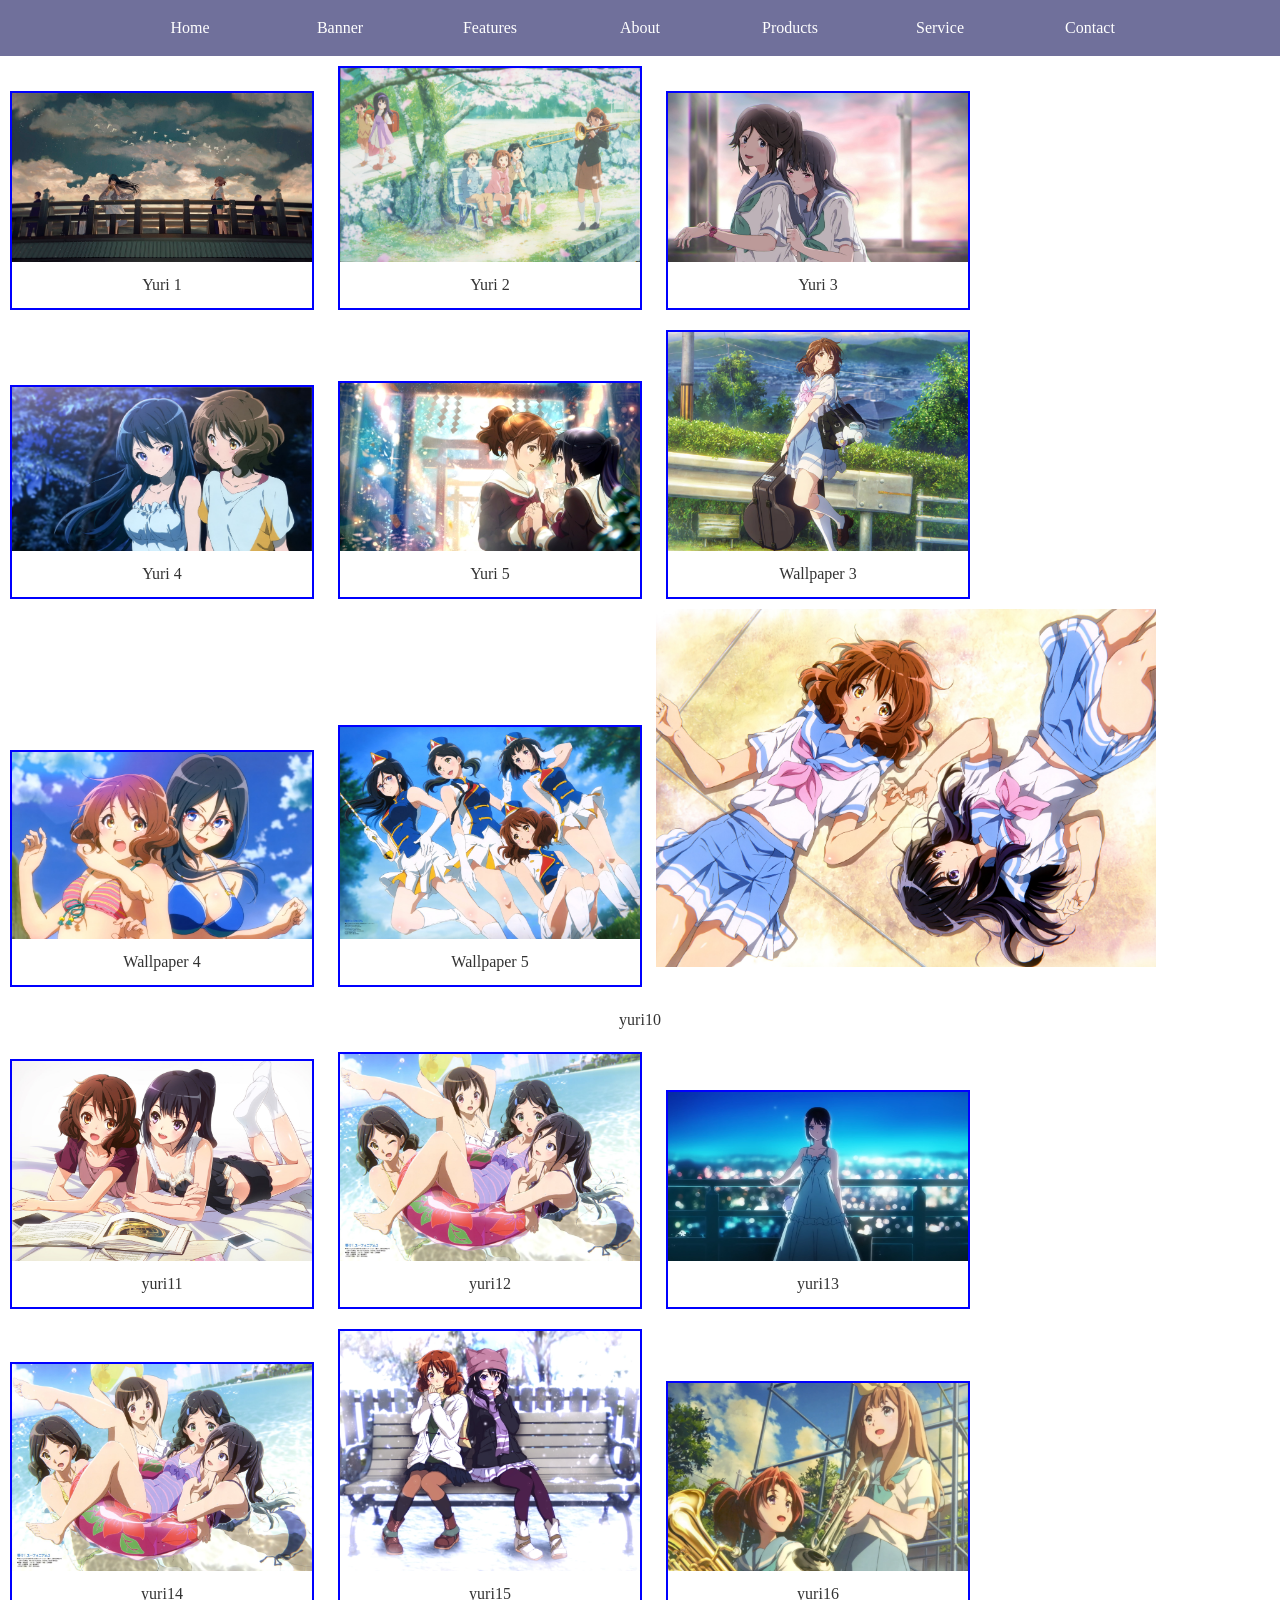
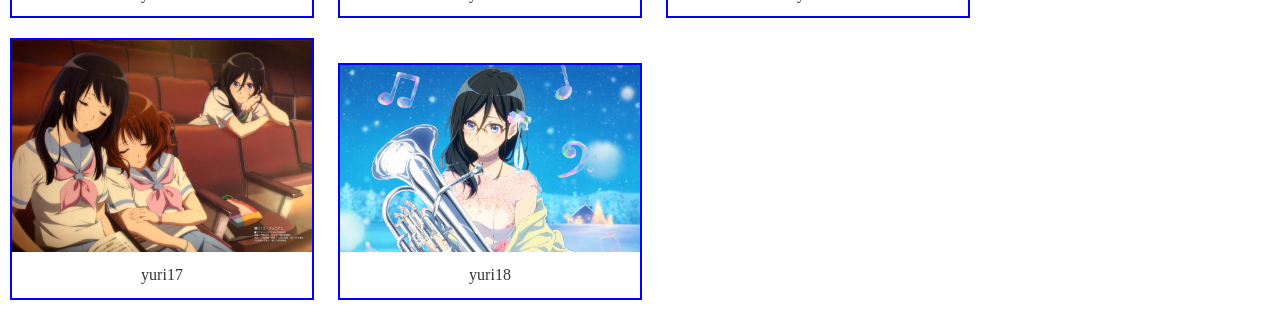
<file: banner.html>
<!DOCTYPE html>
<html lang="en">
<head>
    <meta charset="UTF-8">
    <meta name="viewport" content="width=device-width, initial-scale=1.0">
    <title>Banner - Sound Euphonium</title>
    <meta name="description" content="Image gallery of Sound Euphonium characters and scenes.">
    <link rel="stylesheet" href="style.css">
</head>
<body>
    <nav id="nav1">
      <ul>
        <li><a href="index.html">Home</a></li>
        <li><a href="banner.html" target="_blank">Banner</a></li>
        <li><a href="feature.html" target="_blank">Features</a></li>
        <li>
          <a
            href="https://myanimelist.net/anime/27989/Hibike_Euphonium"
            target="_blank"
            >About
          </a>
        </li>
        <li><a href="product.html" target="_blank">Products</a></li>
        <li><a href="service.html" target="_blank">Service</a></li>
        <li><a href="https://anime-eupho.com/" target="_blank">Contact</a></li>
      </ul>
    </nav>
<div id="gallery">
    <a href="img/yuri1.jpg" target="_blank"><img src="img/yuri1.jpg" alt="Yuri scene 1"></a>
    <div id="yuri1">Yuri 1</div>
</div>

<div id="gallery">
    <a href="img/yuri2.jpg" target="_blank"><img src="img/yuri2.jpg" alt="Yuri scene 2"></a>
    <div id="yuri1">Yuri 2</div>
</div>

<div id="gallery">
    <a href="img/yuri3.jpg" target="_blank"><img src="img/yuri3.jpg" alt="Yuri scene 3"></a>
    <div id="yuri1">Yuri 3</div>
</div>

<div id="gallery">
    <a href="img/yuri4.jpg" target="_blank"><img src="img/yuri4.jpg" alt="Yuri scene 4"></a>
    <div id="yuri1">Yuri 4</div>
</div>

<div id="gallery">
    <a href="img/yuri5.jpg" target="_blank"><img src="img/yuri5.jpg" alt="Yuri scene 5"></a>
    <div id="yuri1">Yuri 5</div>
</div>

<div id="gallery">
    <a href="img2/wallpaperflare.com_wallpaper (3).jpg" target="_blank"><img src="img2/wallpaperflare.com_wallpaper (3).jpg" alt="Wallpaper 3"></a>
    <div id="yuri1">Wallpaper 3</div>
</div>

<div id="gallery">
    <a href="img2/wallpaperflare.com_wallpaper (4).jpg" target="_blank"><img src="img2/wallpaperflare.com_wallpaper (4).jpg" alt="Wallpaper 4"></a>
    <div id="yuri1">Wallpaper 4</div>
</div>

<div id="gallery">
    <a href="img2/wallpaperflare.com_wallpaper (5).jpg" target="_blank"><img src="img2/wallpaperflare.com_wallpaper (5).jpg" alt="Wallpaper 5"></a>
    <div id="yuri1">Wallpaper 5</div>
</div>
</body>
</html>
    <a href="img2/wallpaperflare.com_wallpaper (6).jpg"" target="_blank"><img src="img2/wallpaperflare.com_wallpaper (6).jpg" alt="yuri" width="500"></a>
    <div id="yuri1">yuri10</div>
</div>

<div id="gallery">
    <a href="img2/wallpaperflare.com_wallpaper (7).jpg"" target="_blank"><img src="img2/wallpaperflare.com_wallpaper (7).jpg" alt="yuri" width="500"></a>
    <div id="yuri1">yuri11</div>
</div>

<div id="gallery">
    <a href="img2/wallpaperflare.com_wallpaper (8).jpg"" target="_blank"><img src="img2/wallpaperflare.com_wallpaper (8).jpg" alt="yuri" width="500"></a>
    <div id="yuri1">yuri12</div>
</div>

<div id="gallery">
    <a href="img2/wallpaperflare.com_wallpaper (9).jpg"" target="_blank"><img src="img2/wallpaperflare.com_wallpaper (9).jpg" alt="yuri" width="500"></a>
    <div id="yuri1">yuri13</div>
</div>

<div id="gallery">
    <a href="img2/wallpaperflare.com_wallpaper (10).jpg"" target="_blank"><img src="img2/wallpaperflare.com_wallpaper (10).jpg" alt="yuri" width="500"></a>
    <div id="yuri1">yuri14</div>
</div>

<div id="gallery">
    <a href="img2/wallpaperflare.com_wallpaper (11).jpg"" target="_blank"><img src="img2/wallpaperflare.com_wallpaper (11).jpg" alt="yuri" width="500"></a>
    <div id="yuri1">yuri15</div>
</div>

<div id="gallery">
    <a href="img2/wallpaperflare.com_wallpaper (12).jpg"" target="_blank"><img src="img2/wallpaperflare.com_wallpaper (12).jpg" alt="yuri" width="500"></a>
    <div id="yuri1">yuri16</div>
</div>

<div id="gallery">
    <a href="img2/wallpaperflare.com_wallpaper (13).jpg"" target="_blank"><img src="img2/wallpaperflare.com_wallpaper (13).jpg" alt="yuri" width="500"></a>
    <div id="yuri1">yuri17</div>
</div>

<div id="gallery">
    <a href="img2/wallpaperflare.com_wallpaper (14).jpg"" target="_blank"><img src="img2/wallpaperflare.com_wallpaper (14).jpg" alt="yuri" width="500"></a>
    <div id="yuri1">yuri18</div>
</div>
</body>
</html>
</file>
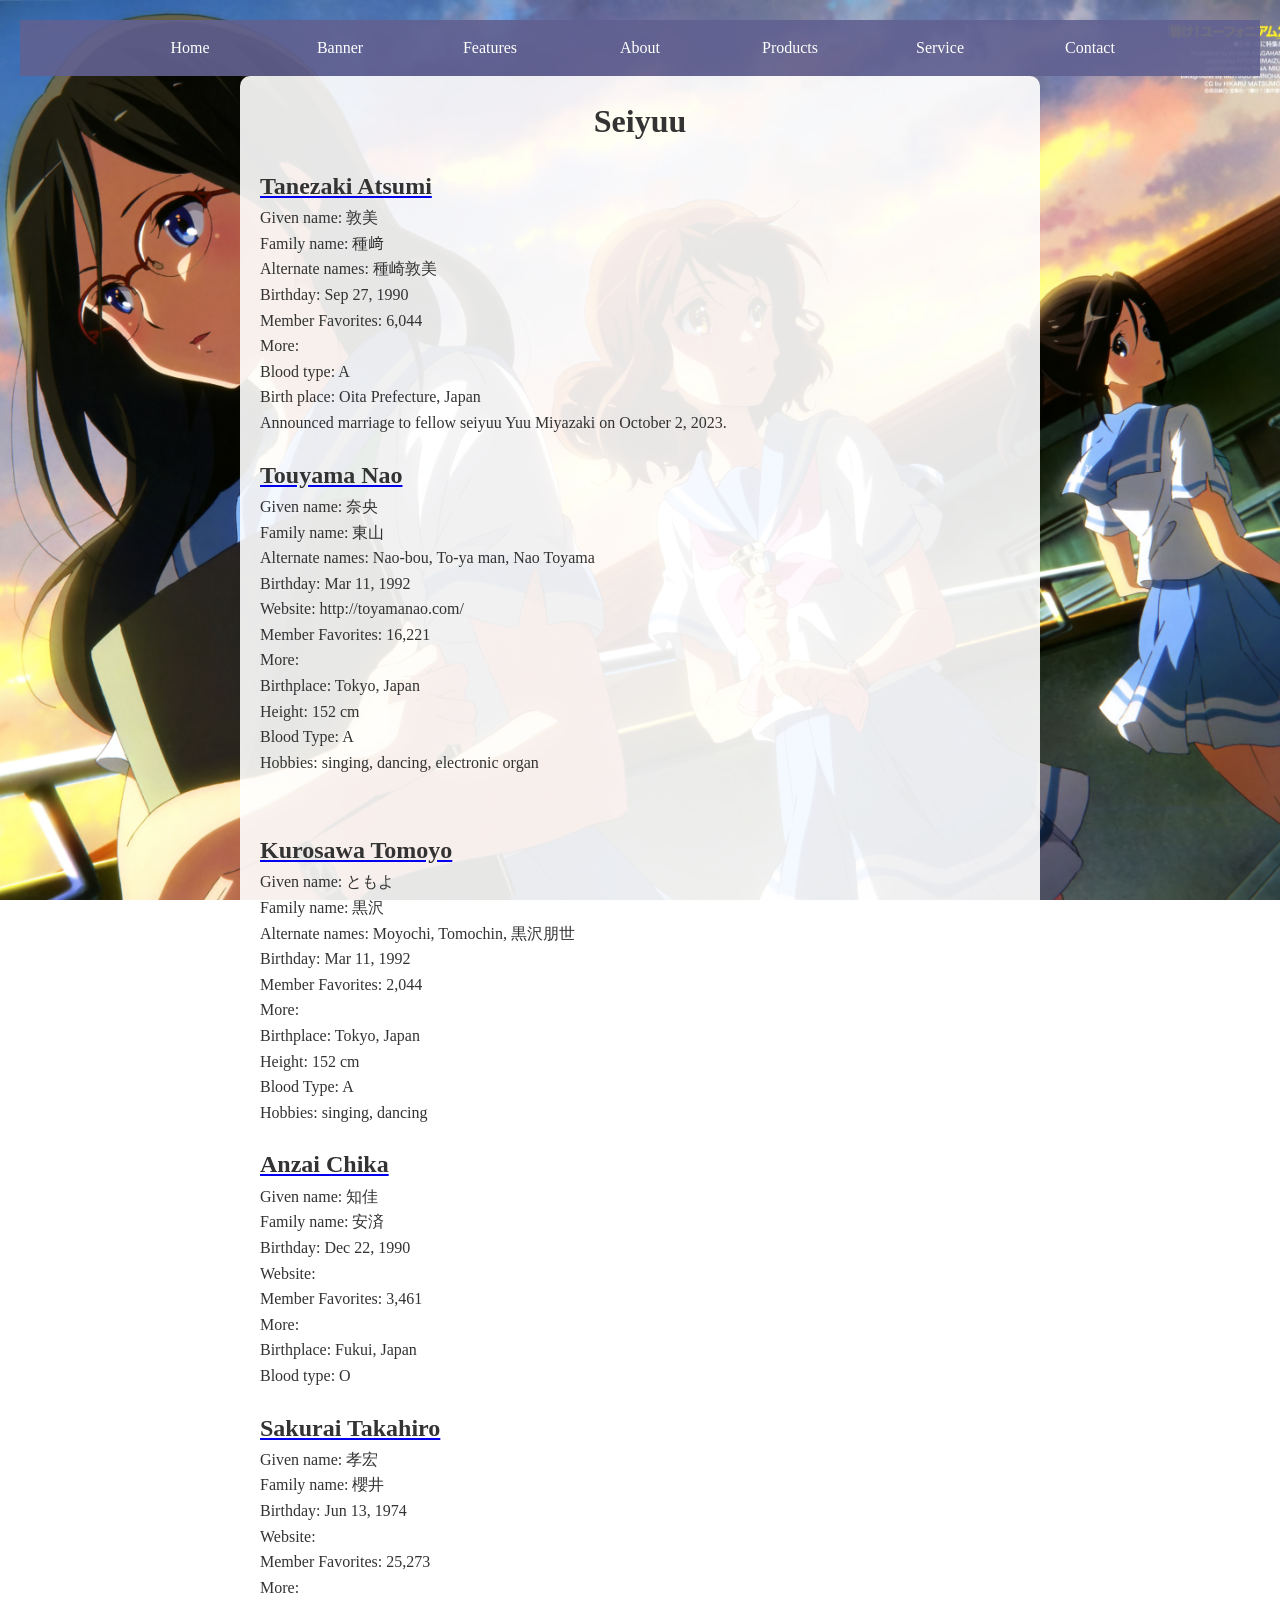
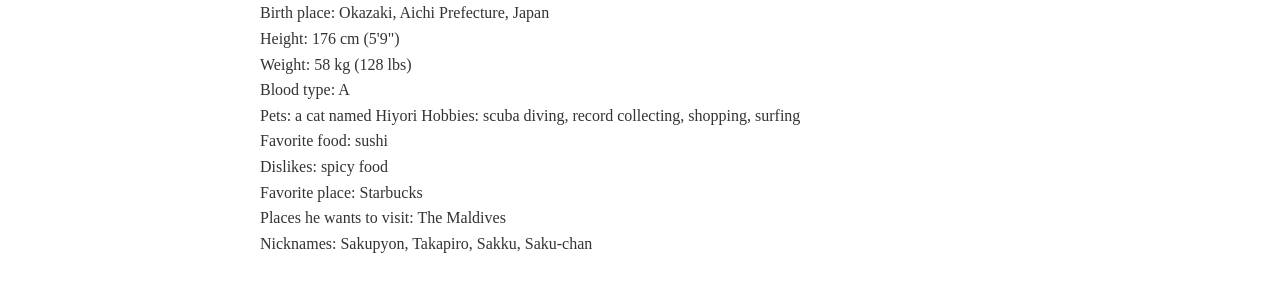
<file: feature.html>
<!doctype html>
<html lang="en">
  <head>
    <meta charset="UTF-8" />
    <meta name="viewport" content="width=device-width, initial-scale=1.0" />
    <title>Features - Sound Euphonium</title>
    <meta
      name="description"
      content="Learn about the voice actors and features of Sound Euphonium."
    />
    <link rel="stylesheet" href="style.css" />
  </head>
  <body id="feature">
    <nav id="nav1">
      <ul>
        <li><a href="index.html">Home</a></li>
        <li><a href="banner.html" target="_blank">Banner</a></li>
        <li><a href="feature.html" target="_blank">Features</a></li>
        <li>
          <a
            href="https://myanimelist.net/anime/27989/Hibike_Euphonium"
            target="_blank"
            >About
          </a>
        </li>
        <li><a href="product.html" target="_blank">Products</a></li>
        <li><a href="service.html" target="_blank">Service</a></li>
        <li><a href="https://anime-eupho.com/" target="_blank">Contact</a></li>
      </ul>
    </nav>
    <div id="seiyuu">
      <h1>Seiyuu</h1>
      <a href="https://myanimelist.net/people/17215/Atsumi_Tanezaki"
        ><h2>Tanezaki Atsumi</h2></a
      >
      <p>
        Given name: 敦美 <br />
        Family name: 種﨑 <br />
        Alternate names: 種崎敦美<br />
        Birthday: Sep 27, 1990<br />
        Member Favorites: 6,044<br />
        More:<br />
        Blood type: A<br />
        Birth place: Oita Prefecture, Japan<br />

        Announced marriage to fellow seiyuu Yuu Miyazaki on October 2, 2023.
      </p>
      <a href="https://myanimelist.net/people/11184/Nao_Touyama"
        ><h2>Touyama Nao</h2></a
      >
      <p>
        Given name: 奈央 <br />
        Family name: 東山<br />
        Alternate names: Nao-bou, To-ya man, Nao Toyama<br />
        Birthday: Mar 11, 1992<br />
        Website: http://toyamanao.com/<br />
        Member Favorites: 16,221<br />
        More:<br />
        Birthplace: Tokyo, Japan<br />
        Height: 152 cm<br />
        Blood Type: A<br />
        Hobbies: singing, dancing, electronic organ
      </p>
      <br />
      <a href="https://myanimelist.net/people/11661/Tomoyo_Kurosawa"
        ><h2>Kurosawa Tomoyo</h2></a
      >
      <p>
        Given name: ともよ <br />
        Family name: 黒沢 <br />
        Alternate names: Moyochi, Tomochin, 黒沢朋世 <br />
        Birthday: Mar 11, 1992<br />
        Member Favorites: 2,044<br />
        More:<br />
        Birthplace: Tokyo, Japan<br />
        Height: 152 cm<br />
        Blood Type: A<br />
        Hobbies: singing, dancing
      </p>
      <a href="https://myanimelist.net/people/11030/Chika_Anzai"
        ><h2>Anzai Chika</h2></a
      >
      <p>
        Given name: 知佳 <br />
        Family name: 安済 <br />
        Birthday: Dec 22, 1990 <br />
        Website:<br />
        Member Favorites: 3,461<br />
        More:<br />
        Birthplace: Fukui, Japan<br />
        Blood type: O<br />
      </p>
      <a href="https://myanimelist.net/people/79/Takahiro_Sakurai"
        ><h2>Sakurai Takahiro</h2></a
      >
      <p>
        Given name: 孝宏 <br />
        Family name: 櫻井 <br />
        Birthday: Jun 13, 1974 <br />
        Website: <br />
        Member Favorites: 25,273 <br />
        More: <br />
        Birth place: Okazaki, Aichi Prefecture, Japan <br />
        Height: 176 cm (5'9") <br />
        Weight: 58 kg (128 lbs) <br />
        Blood type: A <br />
        Pets: a cat named Hiyori Hobbies: scuba diving, record collecting,
        shopping, surfing <br />
        Favorite food: sushi <br />
        Dislikes: spicy food <br />
        Favorite place: Starbucks <br />
        Places he wants to visit: The Maldives <br />
        Nicknames: Sakupyon, Takapiro, Sakku, Saku-chan <br />
      </p>
    </div>
  </body>
</html>
</file>
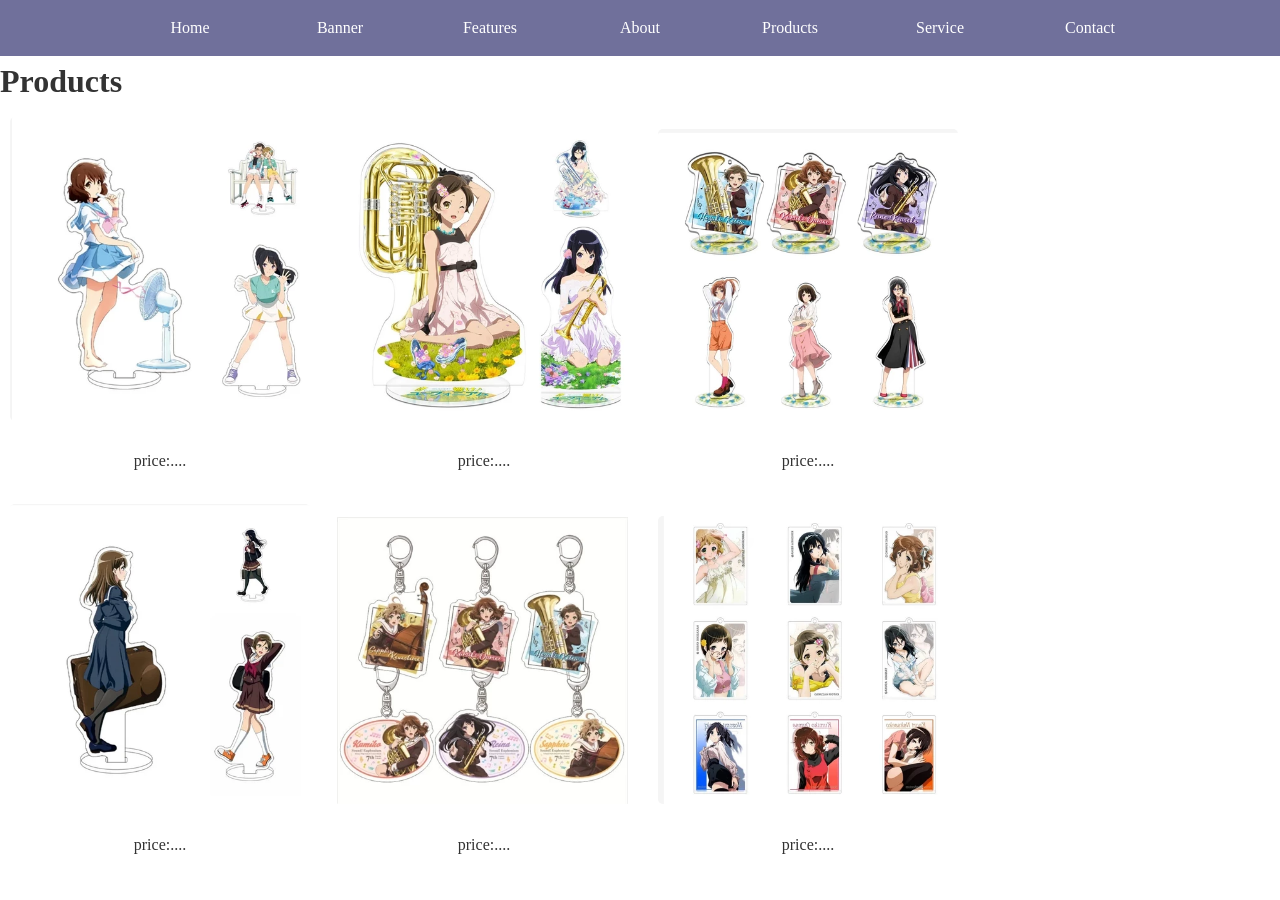
<file: product.html>
<!DOCTYPE html>
<html lang="en">
<head>
    <meta charset="UTF-8">
    <meta name="viewport" content="width=device-width, initial-scale=1.0">
    <title>Products - Sound Euphonium</title>
    <meta name="description" content="Official merchandise and products for Sound Euphonium fans.">
    <link rel="stylesheet" href="style.css">
</head>
<body>
    <nav id="nav1">
      <ul>
        <li><a href="index.html">Home</a></li>
        <li><a href="banner.html" target="_blank">Banner</a></li>
        <li><a href="feature.html" target="_blank">Features</a></li>
        <li>
          <a
            href="https://myanimelist.net/anime/27989/Hibike_Euphonium"
            target="_blank"
            >About
          </a>
        </li>
        <li><a href="product.html" target="_blank">Products</a></li>
        <li><a href="service.html" target="_blank">Service</a></li>
        <li><a href="https://anime-eupho.com/" target="_blank">Contact</a></li>
      </ul>
    </nav>
 <h1>Products</h1>
    <div id="product">
    <a href="https://shopee.vn/M%C3%B4-h%C3%ACnh-Standee-Anime-Hibike!-Euphonium-Sound!-Euphonium-Mica-Trang-tr%C3%AD-B%C3%A0n-h%E1%BB%8Dc-15cm-Qu%C3%A0-t%E1%BA%B7ng-S%C6%B0u-t%E1%BA%A7m-Ph%E1%BB%A5-ki%E1%BB%87n-C%E1%BB%B1c-%C4%91%E1%BA%B9p-i.48977733.55007324147?extraParams=%7B%22display_model_id%22%3A350652819508%2C%22model_selection_logic%22%3A3%7D&sp_atk=5661da1e-9aa4-47e4-a069-47473a61a404&xptdk=5661da1e-9aa4-47e4-a069-47473a61a404" target="_blank"><img src="img/product.png" alt="yuri" width="500"></a>
    <div id="yuri1">price:....</div>
</div>
    <div id="product">
    <a href="https://shopee.vn/M%C3%B4-H%C3%ACnh-Standee-Anime-Hibike!-Euphonium-Sound!-Euphonium-Ch%E1%BA%A5t-Li%E1%BB%87u-Acrylic-Cao-15cm-Trang-Tr%C3%AD-B%C3%A0n-H%E1%BB%8Dc-Qu%C3%A0-T%E1%BA%B7ng-S%C6%B0u-T%E1%BA%A7m-i.48977733.49407353557?extraParams=%7B%22display_model_id%22%3A277461433668%2C%22model_selection_logic%22%3A3%7D&sp_atk=00dfc2ee-cac5-4b62-be4b-42d4b5f3e16a&xptdk=00dfc2ee-cac5-4b62-be4b-42d4b5f3e16a" target="_blank"><img src="img/product2.png" alt="yuri" width="500"></a>
    <div id="yuri1">price:....</div>
</div>
    <div id="product">
    <a href="https://shopee.vn/Standee-Anime-Hibike!-Euphonium-M%C3%B4-H%C3%ACnh-Mica-Acrylic-15cm-Nh%C3%A2n-V%E1%BA%ADt-Kumiko-Oumae-Reina-Kousaka-Trang-Tr%C3%AD-B%C3%A0n-H%E1%BB%8Dc-Qu%C3%A0-i.426788862.58106932759?extraParams=%7B%22display_model_id%22%3A335620192090%2C%22model_selection_logic%22%3A3%7D&sp_atk=6ac5c6a8-ec04-49ed-aff2-a89780801a1c&xptdk=6ac5c6a8-ec04-49ed-aff2-a89780801a1c" target="_blank"><img src="img/product3.png" alt="yuri" width="500"></a>
    <div id="yuri1">price:....</div>
</div>
    <div id="product">
    <a href="https://shopee.vn/Standee-Anime-Hibike!-Euphonium-M%C3%B4-H%C3%ACnh-Mica-Acrylic-Trang-Tr%C3%AD-B%C3%A0n-H%E1%BB%8Dc-Cao-15cm-Qu%C3%A0-T%E1%BA%B7ng-S%C6%B0u-T%E1%BA%A7m-Ph%E1%BB%A5-Ki%E1%BB%87n-Hibike-i.48977733.55657337644?extraParams=%7B%22display_model_id%22%3A410652814424%2C%22model_selection_logic%22%3A3%7D&sp_atk=c80a4e95-f315-4fe5-862b-085d5b197e36&xptdk=c80a4e95-f315-4fe5-862b-085d5b197e36" target="_blank"><img src="img/product4.png" alt="yuri" width="500"></a>
    <div id="yuri1">price:....</div>
</div>
</div>
    <div id="product">
    <a href="https://shopee.vn/M%C3%B3c-kh%C3%B3a-Anime-Sound!-Euphonium-Mica-Acrylic-in-h%C3%ACnh-Kumiko-Reina-Hazuki-Sapphire-trang-tr%C3%AD-balo-t%C3%BAi-x%C3%A1ch-qu%C3%A0-t%E1%BA%B7ng-fan-i.48977733.52307337543?extraParams=%7B%22display_model_id%22%3A292461414278%2C%22model_selection_logic%22%3A3%7D&sp_atk=0eb6b782-d26e-498e-a464-01112f69fa4f&xptdk=0eb6b782-d26e-498e-a464-01112f69fa4f" target="_blank"><img src="img/product5.png" alt="yuri" width="500"></a>
    <div id="yuri1">price:....</div>
</div>

</div>
    <div id="product">
    <a href="https://shopee.vn/M%C3%B4-h%C3%ACnh-Standee-Anime-Hibike!-Euphonium-mica-trong-su%E1%BB%91t-6cm-trang-tr%C3%AD-b%C3%A0n-h%E1%BB%8Dc-M%C3%B3c-kh%C3%B3a-nh%C3%A2n-v%E1%BA%ADt-Kumiko-Reina-Thanh-%C3%82m-i.48977733.56257324042?extraParams=%7B%22display_model_id%22%3A262461654415%2C%22model_selection_logic%22%3A3%7D&sp_atk=52d5ea8c-48b3-4f27-a6ec-284ebdab3f34&xptdk=52d5ea8c-48b3-4f27-a6ec-284ebdab3f34" target="_blank"><img src="img/product6.png" alt="yuri" width="500"></a>
    <div id="yuri1">price:....</div>
</div>
</body>
</html>
</file>
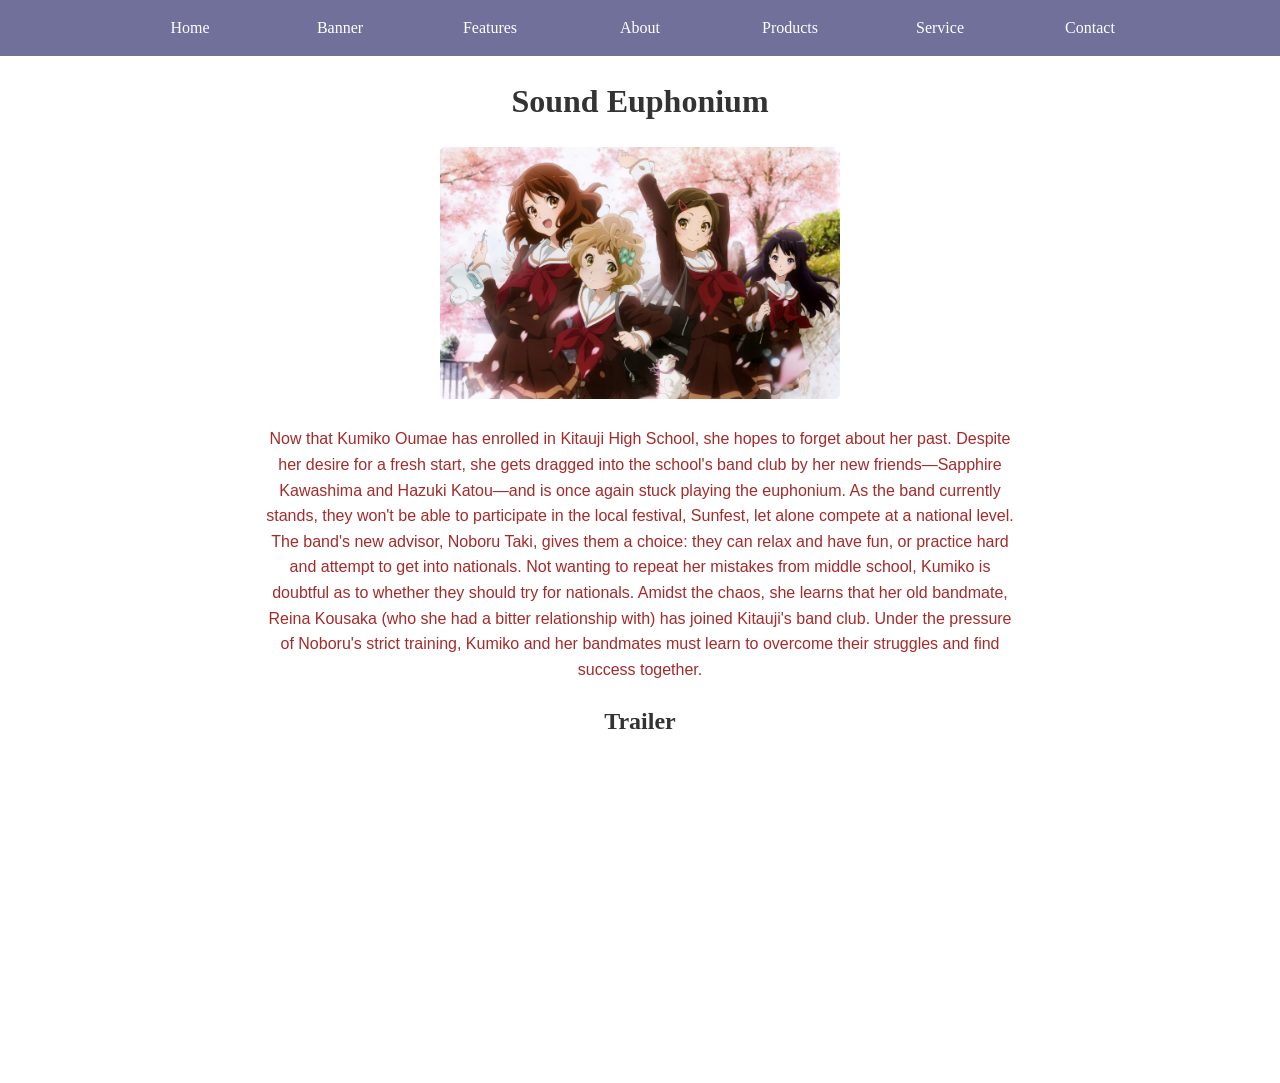
<file: service.html>
<!DOCTYPE html>
<html lang="en">
  <head>
    <meta charset="UTF-8" />
    <meta name="viewport" content="width=device-width, initial-scale=1.0" />
    <title>Service - Sound Euphonium</title>
    <meta name="description" content="Watch the Sound Euphonium anime and learn about the series.">
    <link rel="stylesheet" href="style.css" />
  </head>
  <body>
    <nav id="nav1">
      <ul>
        <li><a href="index.html">Home</a></li>
        <li><a href="banner.html" target="_blank">Banner</a></li>
        <li><a href="feature.html" target="_blank">Features</a></li>
        <li>
          <a
            href="https://myanimelist.net/anime/27989/Hibike_Euphonium"
            target="_blank"
            >About
          </a>
        </li>
        <li><a href="product.html" target="_blank">Products</a></li>
        <li><a href="service.html" target="_blank">Service</a></li>
        <li><a href="https://anime-eupho.com/" target="_blank">Contact</a></li>
      </ul>
    </nav>
    <div id="service">
      <h1>Sound Euphonium</h1>
      <a href="https://ani4u.org/xem-anime/hibike-euphonium"
        ><img id="img1" src="img/poster (2).jpg" alt="Sound Euphonium Poster"
      /></a>
      <p id="fontfamily">
        Now that Kumiko Oumae has enrolled in Kitauji High School, she hopes to
        forget about her past. Despite her desire for a fresh start, she gets
        dragged into the school's band club by her new friends—Sapphire
        Kawashima and Hazuki Katou—and is once again stuck playing the
        euphonium. As the band currently stands, they won't be able to
        participate in the local festival, Sunfest, let alone compete at a
        national level. The band's new advisor, Noboru Taki, gives them a
        choice: they can relax and have fun, or practice hard and attempt to get
        into nationals. Not wanting to repeat her mistakes from middle school,
        Kumiko is doubtful as to whether they should try for nationals. Amidst
        the chaos, she learns that her old bandmate, Reina Kousaka (who she had
        a bitter relationship with) has joined Kitauji's band club. Under the
        pressure of Noboru's strict training, Kumiko and her bandmates must
        learn to overcome their struggles and find success together.
      </p>
      <h2>Trailer</h2>
      <iframe
        width="560"
        height="315"
        src="https://www.youtube.com/embed/KxowSlinlb0?si=j7AAMsNkn1C30zV6"
        title="YouTube video player"
        frameborder="0"
        allow="
          accelerometer;
          autoplay;
          clipboard-write;
          encrypted-media;
          gyroscope;
          picture-in-picture;
          web-share;
        "
        referrerpolicy="strict-origin-when-cross-origin"
        allowfullscreen
      ></iframe>
    </div>
  </body>
</html>
  </body>
</html>
</file>
<file: style.css>
/* Reset and base styles */
* {
  margin: 0;
  padding: 0;
  box-sizing: border-box;
}

body {
  font-family: "Times New Roman", Times, serif;
  line-height: 1.6;
  color: #333;
}

#background {
  background-image: url(img/couple3.jpg);
  background-repeat: no-repeat;
  background-position: center;
  background-attachment: fixed;
  background-size: cover;
  min-height: 100vh;
  display: flex;
  flex-direction: column;
  justify-content: center;
  align-items: center;
}

header {
  text-align: center;
  padding: 20px;
}

#h1 {
  color: #bbb819;
  font-size: 3em;
  margin-bottom: 10px;
}

#p1 {
  color: rgb(85, 85, 168);
  font-size: 1.5em;
  margin-bottom: 20px;
}

#button1 {
  font-size: 30px;
  background-color: rgb(62, 62, 216);
  color: white;
  border: none;
  padding: 10px 20px;
  border-radius: 5px;
  cursor: pointer;
  transition: background-color 0.3s;
}

#button1:hover {
  background-color: yellowgreen;
  color: white;
}

footer.icon {
  position: absolute;
  bottom: 20px;
  right: 20px;
  display: flex;
  gap: 20px;
}

.icon a {
  color: inherit;
  transition: color 0.3s;
}

.icon .fa-brands.fa-x-twitter.fa-3x {
  color: black;
}

.icon .fa-brands.fa-x-twitter.fa-3x:hover {
  color: yellowgreen;
}

.icon .fa-brands.fa-youtube.fa-3x {
  color: rgb(231, 5, 5);
}

.icon .fa-brands.fa-youtube.fa-3x:hover {
  color: yellowgreen;
}

.icon .fa-brands.fa-tiktok.fa-3x {
  color: white;
  text-shadow:
    3px 3px 5px rgb(255, 0, 80),
    3px 3px 3px rgb(0, 242, 234),
    3px 3px 2px black;
}

.icon .fa-brands.fa-tiktok.fa-3x:hover {
  color: yellowgreen;
}
#h1na {
  text-align: center;
  color: white;
  padding: 20px;
}

#nav1 ul {
  list-style-type: none;
  background-color: rgba(97, 97, 145, 0.9);
  width: 100%;
  padding: 0;
  margin: 0;
  overflow: hidden;
  display: flex;
  justify-content: center;
}

#nav1 a {
  color: white;
  padding: 15px;
  display: block;
  text-align: center;
  text-decoration: none;
  transition: background-color 0.3s;
}

#nav1 a:hover {
  background-color: #975008;
  animation: colorChange 4s infinite;
}

#nav1 li {
  flex: 1;
  max-width: 150px;
}
#background2 {
  background-image: url(img/liz2.jpg);
  background-repeat: no-repeat;
  background-position: center;
  background-attachment: fixed;
  background-size: cover;
  min-height: 100vh;
}

#feature {
  background-image: url(img/background.jpg);
  background-repeat: no-repeat;
  background-size: cover;
  background-position: center;
  background-attachment: fixed;
  min-height: 100vh;
  padding: 20px;
}

#sign_in {
  background-image: url(img/sign\ up.jpg);
  background-repeat: no-repeat;
  background-position: center;
  background-size: cover;
  background-attachment: fixed;
  min-height: 100vh;
  display: flex;
  justify-content: center;
  align-items: center;
}
#form1 {
  text-align: center;
}
#button_signIn {
  border-radius: 4px;
  background-color: brown;
}
#button_signIn:hover {
  background-color: purple;
}
#navbar {
  display: flex;
  justify-content: center;
}
p::selection {
  background-color: blue;
  color: white;
}
h1::selection {
  background-color: yellow;
  color: burlywood;
}

@keyframes colorChange {
  0% {
    background-color: hsl(0, 100%, 62%);
  }
  20% {
    background-color: hsl(35, 100%, 62%);
  }
  40% {
    background-color: hsl(63, 100%, 62%);
  }
  60% {
    background-color: hsl(103, 100%, 62%);
  }
  80% {
    background-color: hsl(201, 100%, 62%);
  }
  100% {
    background-color: hsl(268, 100%, 62%);
  }
}

/* Gallery styles */
#gallery {
  display: inline-block;
  border: 2px solid blue;
  margin: 10px;
  transition: border 0.3s;
}

#gallery img {
  width: 300px;
  height: auto;
  display: block;
}

#yuri1 {
  padding: 10px;
  text-align: center;
  background-color: rgba(255, 255, 255, 0.8);
}

#gallery:hover {
  border: 2px solid yellow;
}

/* Seiyuu styles */
#seiyuu {
  max-width: 800px;
  margin: 0 auto;
  padding: 20px;
  background-color: rgba(255, 255, 255, 0.9);
  border-radius: 10px;
}

#seiyuu h1 {
  text-align: center;
  margin-bottom: 20px;
}

#seiyuu h2 {
  color: #333;
  margin-top: 20px;
}

#seiyuu p {
  margin-bottom: 10px;
}

/* Product styles */
#product {
  display: inline-block;
  margin: 10px;
  text-align: center;
}

#product img {
  width: 300px;
  height: auto;
  border-radius: 5px;
}

#product #yuri1 {
  margin-top: 10px;
}

/* Service styles */
#service {
  max-width: 800px;
  margin: 0 auto;
  padding: 20px;
  background-color: rgba(255, 255, 255, 0.9);
  border-radius: 10px;
  text-align: center;
}

#service h1 {
  margin-bottom: 20px;
}

#img1 {
  width: 100%;
  max-width: 400px;
  height: auto;
  border-radius: 5px;
}

#fontfamily {
  font-family: sans-serif;
  color: brown;
  margin: 20px 0;
}

#service iframe {
  width: 100%;
  max-width: 560px;
  height: 315px;
  border: none;
}

/* Form styles */
#form1 {
  background-color: rgba(255, 255, 255, 0.9);
  padding: 20px;
  border-radius: 10px;
  box-shadow: 0 0 10px rgba(0, 0, 0, 0.1);
}

#form1 label {
  display: block;
  margin-bottom: 5px;
  color: #333;
}

#form1 input {
  width: 100%;
  padding: 10px;
  margin-bottom: 15px;
  border: 1px solid #ccc;
  border-radius: 4px;
}

#button_signIn {
  background-color: brown;
  color: white;
  border: none;
  padding: 10px 20px;
  border-radius: 4px;
  cursor: pointer;
  margin: 5px;
  transition: background-color 0.3s;
}

#button_signIn:hover {
  background-color: purple;
}

/* Responsive design */
@media (max-width: 768px) {
  #h1 {
    font-size: 2em;
  }
  #p1 {
    font-size: 1.2em;
  }
  #button1 {
    font-size: 20px;
  }
  #nav1 li {
    flex: none;
    width: 100%;
  }
  #gallery img,
  #product img {
    width: 100%;
    max-width: 300px;
  }
  footer.icon {
    position: static;
    justify-content: center;
    margin-top: 20px;
  }
}
</file>
